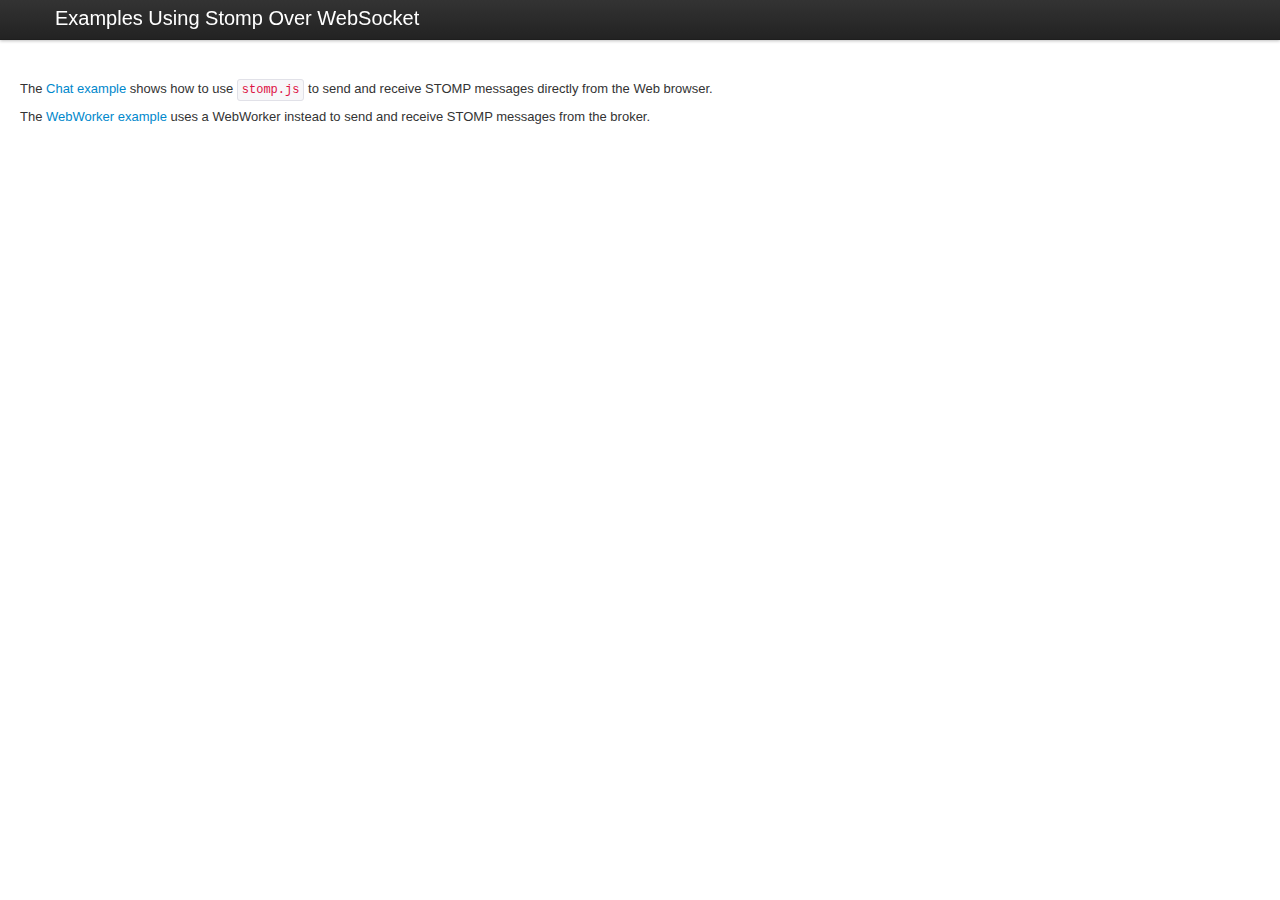
<file: src/main/webapp/resources/stomp-websocket/example/index.html>
<!DOCTYPE html>
<html lang="en">
  <head>
    <meta charset="utf-8">
    <title>Examples Using STOMP Over WebSockets</title>
    <!--[if lt IE 9]>
      <script src="http://html5shim.googlecode.com/svn/trunk/html5.js"></script>
    <![endif]-->
    <link href="css/bootstrap.min.css" rel="stylesheet">
    <link href="css/bootstrap.min.responsive.css" rel="stylesheet">
    <style type="text/css">
      body { padding-top: 80px; }
    </style>
  </head>

  <body>
    
    <div class="navbar navbar-fixed-top">
      <div class="navbar-inner">
        <div class="container">
          <a class="brand" href="#">Examples Using Stomp Over WebSocket</a>
        </div>
      </div>
    </div>

    <div class="container-fluid">
      <div class="row-fluid">
        <p>The <a href="/chat/">Chat example</a> shows how to use <code>stomp.js</code> to send and receive STOMP messages directly from the Web browser.</p>
        <p>The <a href="/webworker/">WebWorker example</a> uses a WebWorker instead to send and receive STOMP messages from the broker.</p>
      </div>
    </div>
  </body>
</html>
</file>
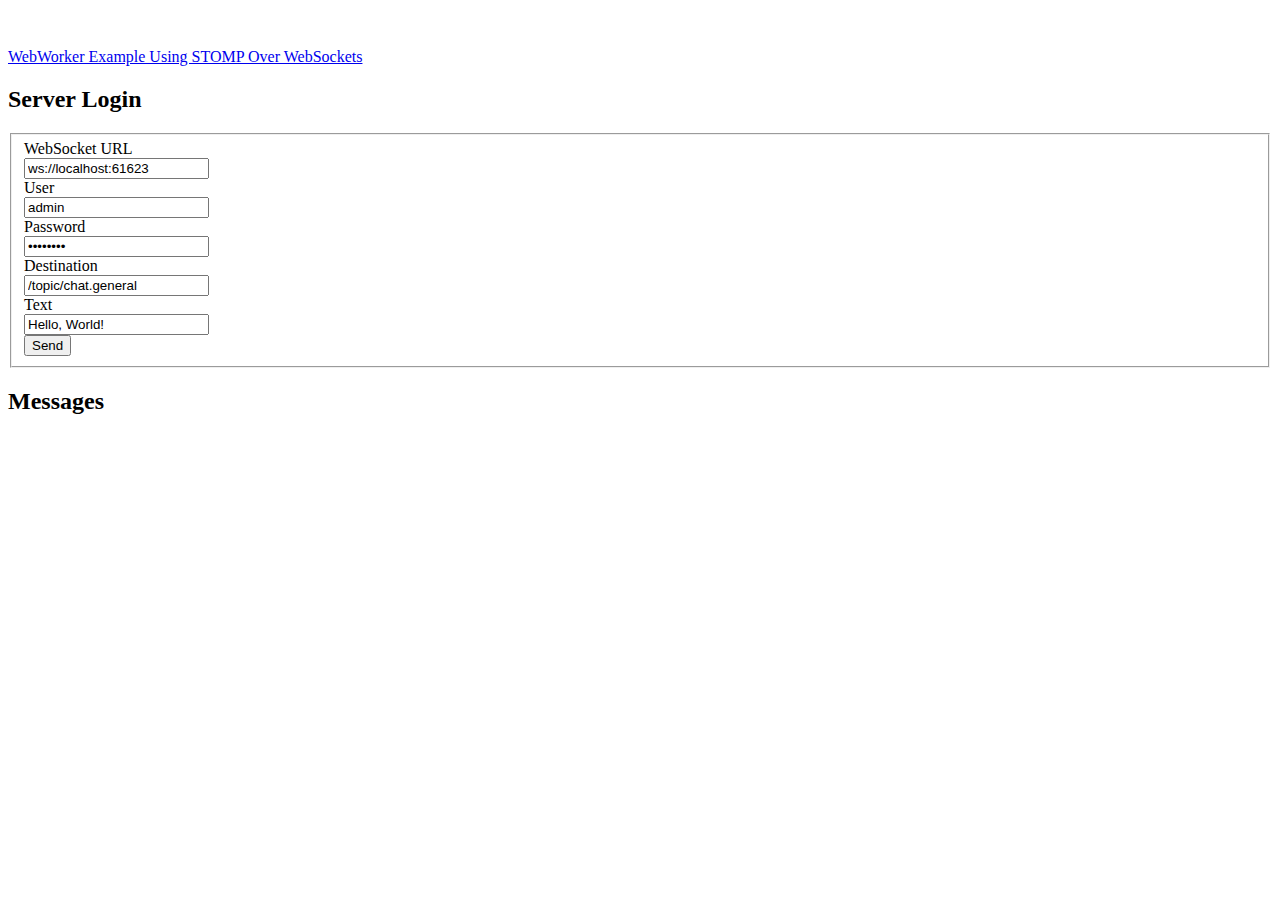
<file: src/main/webapp/resources/stomp-websocket/example/webworker/index.html>
<!DOCTYPE html>
<html lang="en">
  <head>
    <meta charset="utf-8">
    <title>WebWorker Example Using STOMP Over WebSocket</title>
    <!--[if lt IE 9]>
      <script src="http://html5shim.googlecode.com/svn/trunk/html5.js"></script>
    <![endif]-->
   <!--   <link href="css/bootstrap.min.css" rel="stylesheet">
    <link href="css/bootstrap.min.responsive.css" rel="stylesheet">-->
    <style type="text/css">
      body { padding-top: 40px; }
    </style>
  </head>

  <body>
    
    <div class="navbar navbar-fixed-top">
      <div class="navbar-inner">
        <div class="container">
          <a class="brand" href="#">WebWorker Example Using STOMP Over WebSockets</a>
        </div>
      </div>
    </div>

    <div class="container-fluid">
      <div class="row-fluid">
        <div class="span12">
          <div id="connect">
            <div class="page-header">
              <h2>Server Login</h2>
            </div>
            <form class="form-horizontal" id='connect_form'>
              <fieldset>
                <div class="control-group">
                  <label>WebSocket URL</label>
                  <div class="controls">
                    <input name=url id='connect_url' value='ws://localhost:61623' type="text">
                  </div>
                </div>
                <div class="control-group">
                  <label>User</label>
                  <div class="controls">
                    <input id='connect_login' placeholder="User Login" value="admin" type="text">
                  </div>
                </div>
                <div class="control-group">
                  <label>Password</label>
                  <div class="controls">
                    <input id='connect_passcode' placeholder="User Password" value="password" type="password">
                  </div>
                </div>
                <div class="control-group">
                  <label>Destination</label>
                  <div class="controls">
                    <input id='destination' placeholder="Destination" value="/topic/chat.general" type="text">
                  </div>
                </div>
                <div class="control-group">
                  <label>Text</label>
                  <div class="controls">
                    <input id='text' placeholder="Text" value="Hello, World!" type="text">
                  </div>
                </div>
                <div class="form-actions">
                  <button id='connect_submit' type="submit" class="btn btn-large btn-primary">Send</button>
                </div>
              </fieldset>
            </form>
          </div>          
          <div id="messages">
            <h2>Messages</h2>
          </div>
        </div>
      </div>
    </div>

    <!-- Scripts placed at the end of the document so the pages load faster -->
    <script src="http://ajax.googleapis.com/ajax/libs/jquery/1.9.0/jquery.min.js"></script>
    <script>//<![CDATA[
    $(document).ready(function() {
      if(window.WebSocket) {

        $('#connect_form').submit(function() {
          var url = $("#connect_url").val();
          var login = $("#connect_login").val();
          var passcode = $("#connect_passcode").val();
          var destination = $("#destination").val();
          var text = $("#text").val();

          var worker = new Worker("webworker.js");
          worker.onmessage = function (event) {
            $("#messages").append("<p>" + event.data + "</p>\n");
          };

          worker.postMessage({
            url: url,
            login: login,
            passcode: passcode,
            destination: destination,
            text: text
          });
          return false;
        });
      } else {
        $("#connect").html("\
            <h1>Get a new Web Browser!</h1>\
            <p>\
            Your browser does not support WebSockets. This example will not work properly.<br>\
            Please use a Web Browser with WebSockets support (WebKit or Google Chrome).\
            </p>\
        ");
      }
    });
    //]]></script>

  </body>
</html>
</file>
